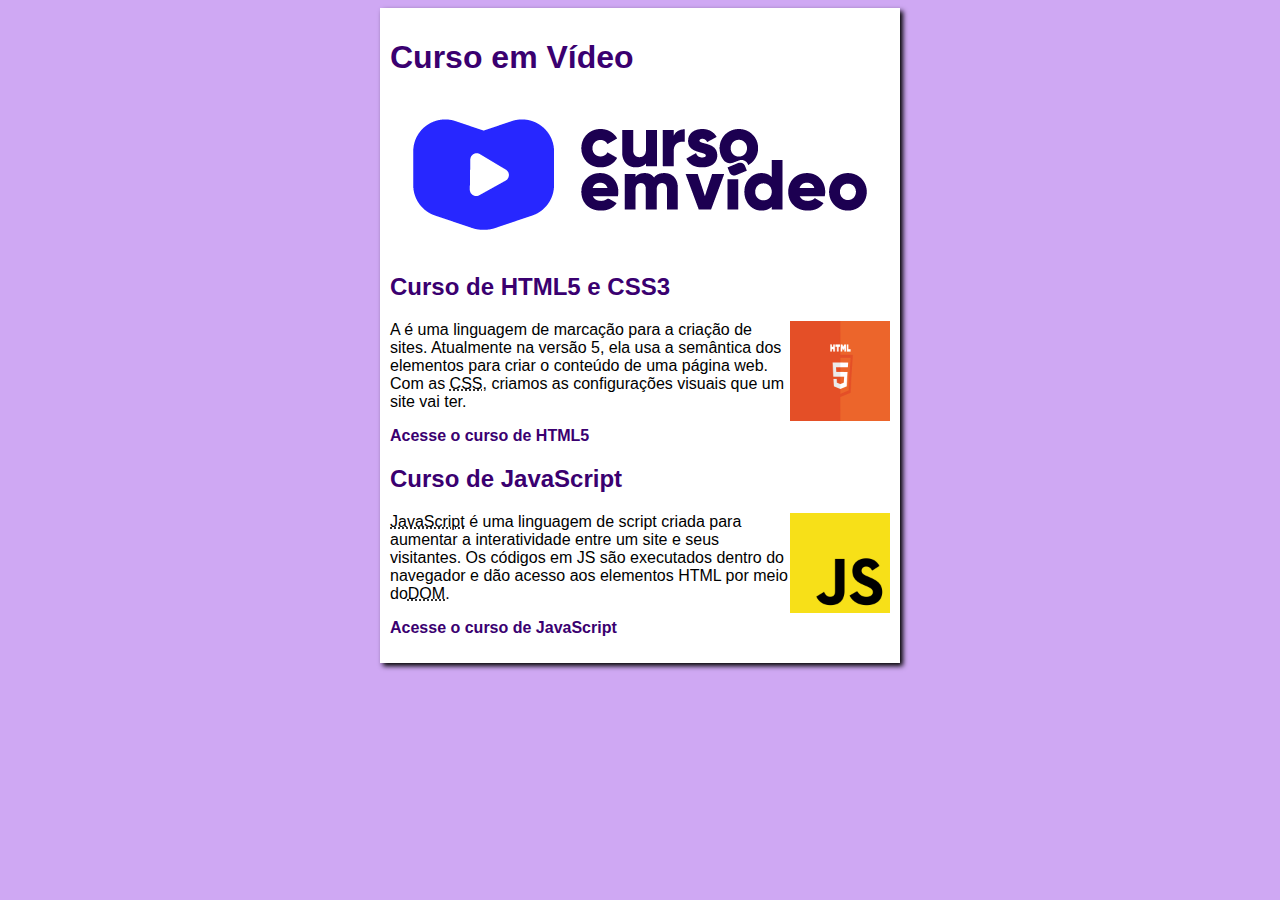
<file: index.html>
<!DOCTYPE html>
<html lang="pt-br">
<head>
    <meta charset="UTF-8">
    <meta http-equiv="X-UA-Compatible" content="IE=edge">
    <meta name="viewport" content="width=device-width, initial-scale=1.0">
    <title> Curso em vídeo </title>
    <link rel="stylesheet" href="estilos/style.css">
</head>
<body>
    <main>
        <header>
            <h1>Curso em Vídeo</h1>
            <img src="imagens/logo.png">            
        </header>
        <article>
        <h2>Curso de HTML5 e CSS3</h2>
        <img width="100px" height="100px" class="lado" src="imagens/html.jpg">
       <p>A <abbr title="HyperText Markup Language"HTML></abbr>é uma
            linguagem de marcação para a criação de sites. Atualmente na versão 5,
            ela usa a semântica dos elementos para criar o conteúdo de uma página
            web. Com as <abbr title="Cascading Style Sheets">CSS</abbr>, criamos as
            configurações visuais que um site vai ter.</p>

           <p> <a href="curso-html.html">Acesse o curso de HTML5</a></p>
       </article>
       <article>
            <h2>Curso de JavaScript</h2>
            <img width="100px" height="100px" class="lado" src="imagens/js.png">
            <p><abbr title="JavaScript">JavaScript</abbr> é uma linguagem de script
                criada para aumentar a interatividade entre um site e seus visitantes.
                Os códigos em JS são executados dentro do navegador e dão acesso aos
                elementos HTML por meio do<abbr title="Document Object Model">DOM</abbr>.</p>
            
               <p> <a href="javascript.html">Acesse o curso de JavaScript</a></p>  
            
        </article>
    </main>
    
</body>
</html>
</file>
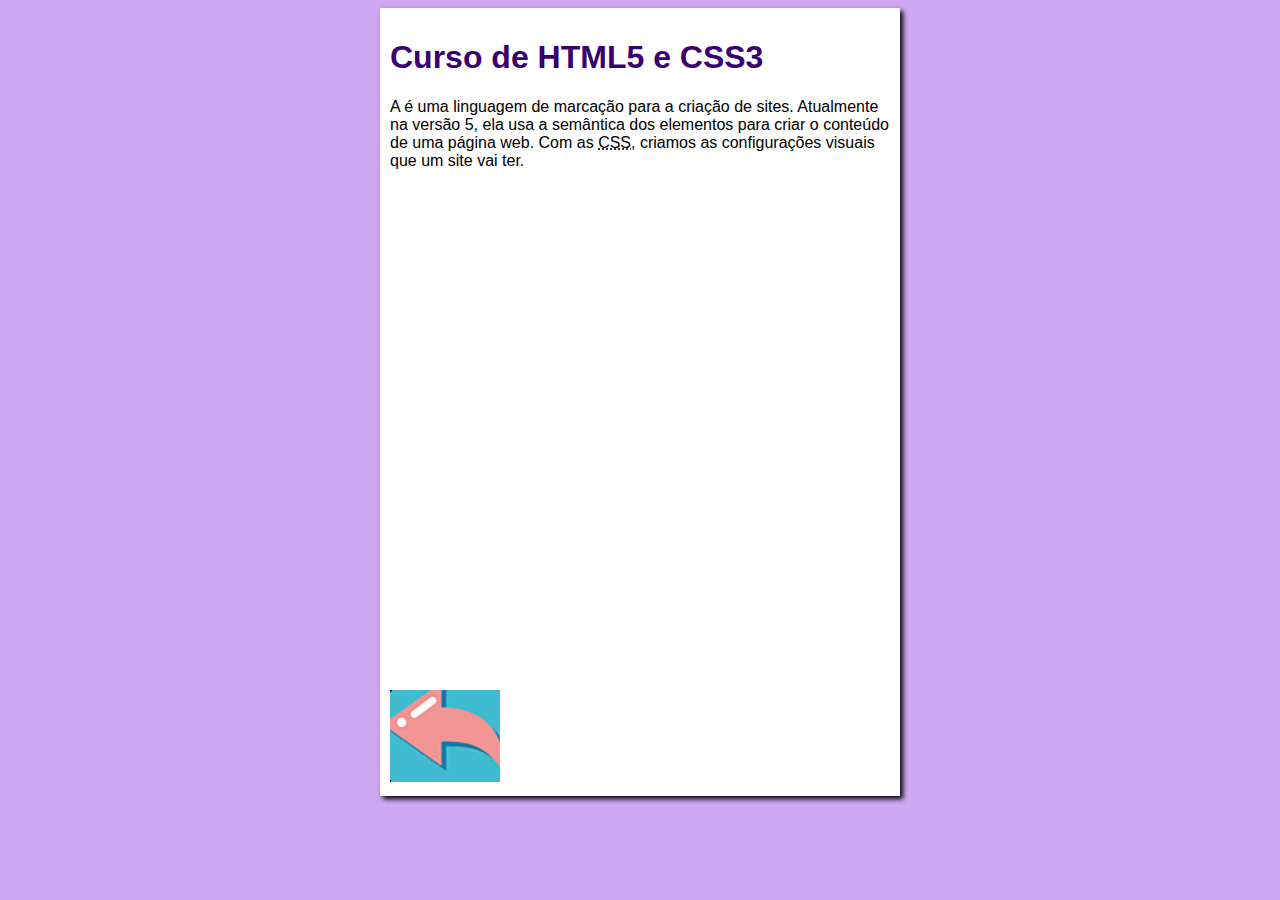
<file: curso-html.html>
<!DOCTYPE html>
<html lang="pt-br">
<head>
    <meta charset="UTF-8">
    <meta http-equiv="X-UA-Compatible" content="IE=edge">
    <meta name="viewport" content="width=device-width, initial-scale=1.0">
    <title>HTML5 e CSS</title>
    <link rel="stylesheet" href="estilos/style.css">
</head>
<body>
    <main>
        <header>
            <h1>Curso de HTML5 e CSS3</h1>
        </header>
        <article>
            <p>A <abbr title="HyperText Markup Language"HTML></abbr>é uma
                linguagem de marcação para a criação de sites. Atualmente na versão 5,
                ela usa a semântica dos elementos para criar o conteúdo de uma página
                web. Com as <abbr title="Cascading Style Sheets">CSS</abbr>, criamos as
                configurações visuais que um site vai ter.</p>

                <iframe width="500" height="500" src="https://www.youtube.com/embed/Ejkb_YpuHWs" title="YouTube video player"
                 frameborder="0" allow="accelerometer; autoplay; clipboard-write; encrypted-media; gyroscope; picture-in-picture" 
                 allowfullscreen></iframe>

                 <a href="index.html"><img src="imagens/voltar.png" alt="voltar"></a>
        </article>

        
    </main>
    
</body>
</html>
</file>
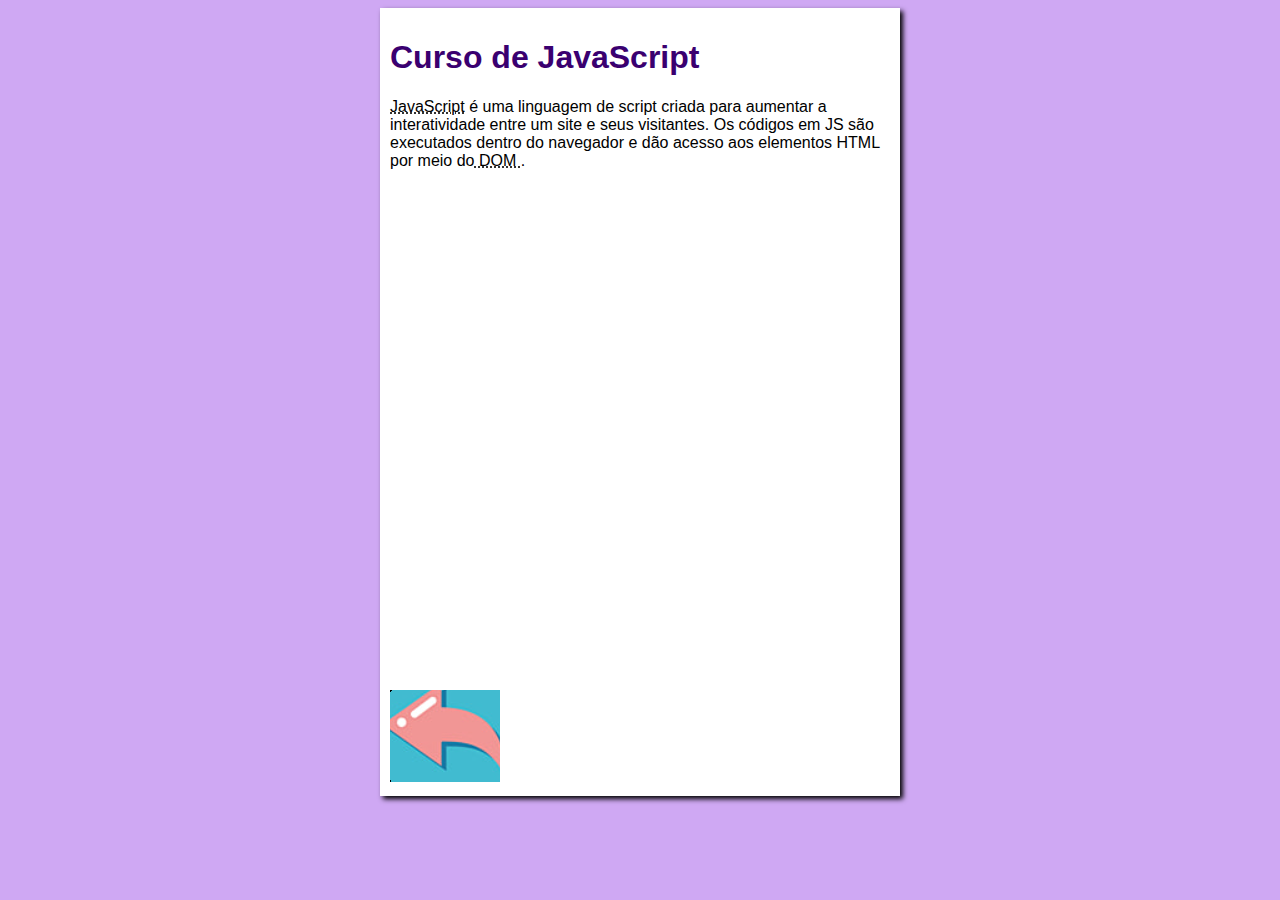
<file: javascript.html>
<!DOCTYPE html>
<html lang="pt-br">
<head>
    <meta charset="UTF-8">
    <meta http-equiv="X-UA-Compatible" content="IE=edge">
    <meta name="viewport" content="width=device-width, initial-scale=1.0">
    <title>JavaScript</title>
    <link rel="stylesheet" href="estilos/style.css">
</head>
<body>
    <main>
        <header>
            <h1>Curso de JavaScript</h1>
        </header>
        <article>
            <p><abbr title="JavaScript">JavaScript</abbr> é uma linguagem de script
                criada para aumentar a interatividade entre um site e seus visitantes.
                Os códigos em JS são executados dentro do navegador e dão acesso aos
                elementos HTML por meio do<abbr title="Document Object Model"> DOM
                </abbr>.</p>

                <iframe width="500" height="500" src="https://www.youtube.com/embed/BXqUH86F-kA" 
                title="YouTube video player" frameborder="0" allow="accelerometer; autoplay; clipboard-write;
                 encrypted-media; gyroscope; picture-in-picture" allowfullscreen></iframe>

                 <a href="index.html"><img src="imagens/voltar.png" alt="voltar"></a>
        </article>

        
    </main>
    
    
</body>
</html>
</file>
<file: estilos/style.css>
*{
    font-family: Arial, Helvetica, sans-serif;
    font-size: 16px;
}
body{
    background-color: rgb(207, 168, 243);
}

main{
    background-color: white;
    width: 500px;
    margin: auto;
    padding: 10px;
    box-shadow: 3px 3px 5px black;
}
h1{
    font-size: 2em;
    color: rgb(58, 0,112);
}

h2{
        font-size: 1.5em;
        color: rgb(58, 0,112);
    
}
img.lado{
    float: right;
}

a{
    text-decoration: none;
    font-weight: bold;
    color: rgb(58, 0,112);
}

a:hover{
    text-decoration: underline;
    color: rgb(26, 26, 255);
}
</file>
